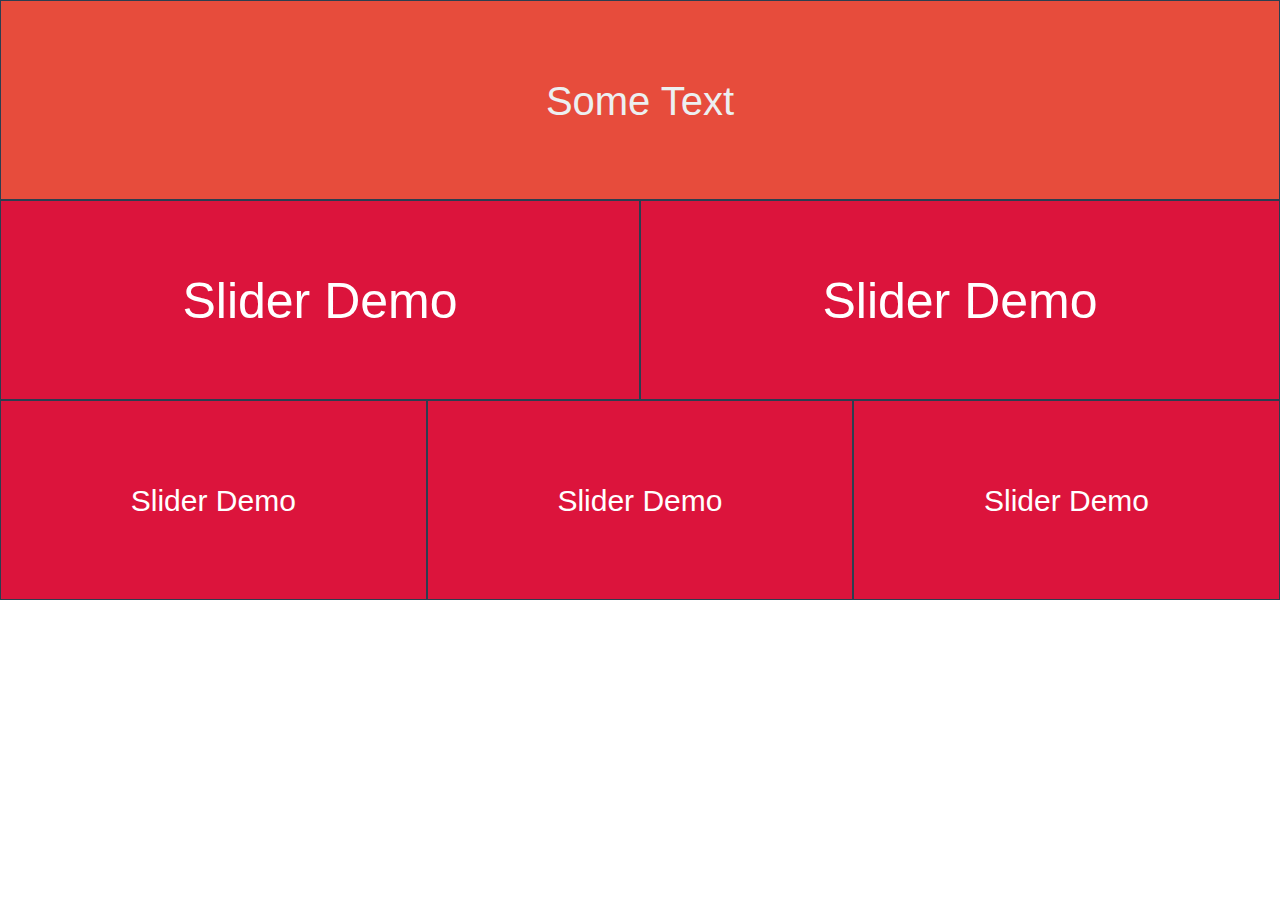
<file: index.html>
<!DOCTYPE html>
<html>
<head>
    <title></title>
    <link rel="stylesheet" href="style.css"/>
    <script type="text/javascript" src="powerClass.js"></script>
    <script type="text/javascript" src="main.js"></script>
</head>
<body>

    <div class="tile-row" data-tiles-background = "#e74c3c" >
        <div class="design-tile" data-tile-size ="1">
            Some Text
            <div class="inner-slider" >Slider Demo</div>
        </div>
    </div>

    <div class="tile-row" data-tiles-background="#2980b9">
        <div class="design-tile" data-tile-size ="2" >
            Some Text
            <div class="inner-slider" >Slider Demo</div>
        </div>
        <div class="design-tile" data-tile-size ="2" >
            Some Text
            <div class="inner-slider">Slider Demo</div>
        </div>
    </div>

    <div class="tile-row" data-tiles-background="#8e44ad">
        <div class="design-tile" data-tile-size ="3" >
            Some Text
            <div class="inner-slider">Slider Demo</div>
        </div>
        <div class="design-tile" data-tile-size ="3" >
            Some Text
            <div class="inner-slider">Slider Demo</div>
        </div>
        <div class="design-tile" data-tile-size ="3" >
            Some Text
            <div class="inner-slider">Slider Demo</div>
        </div>

    </div>


</body>
</html>
</file>
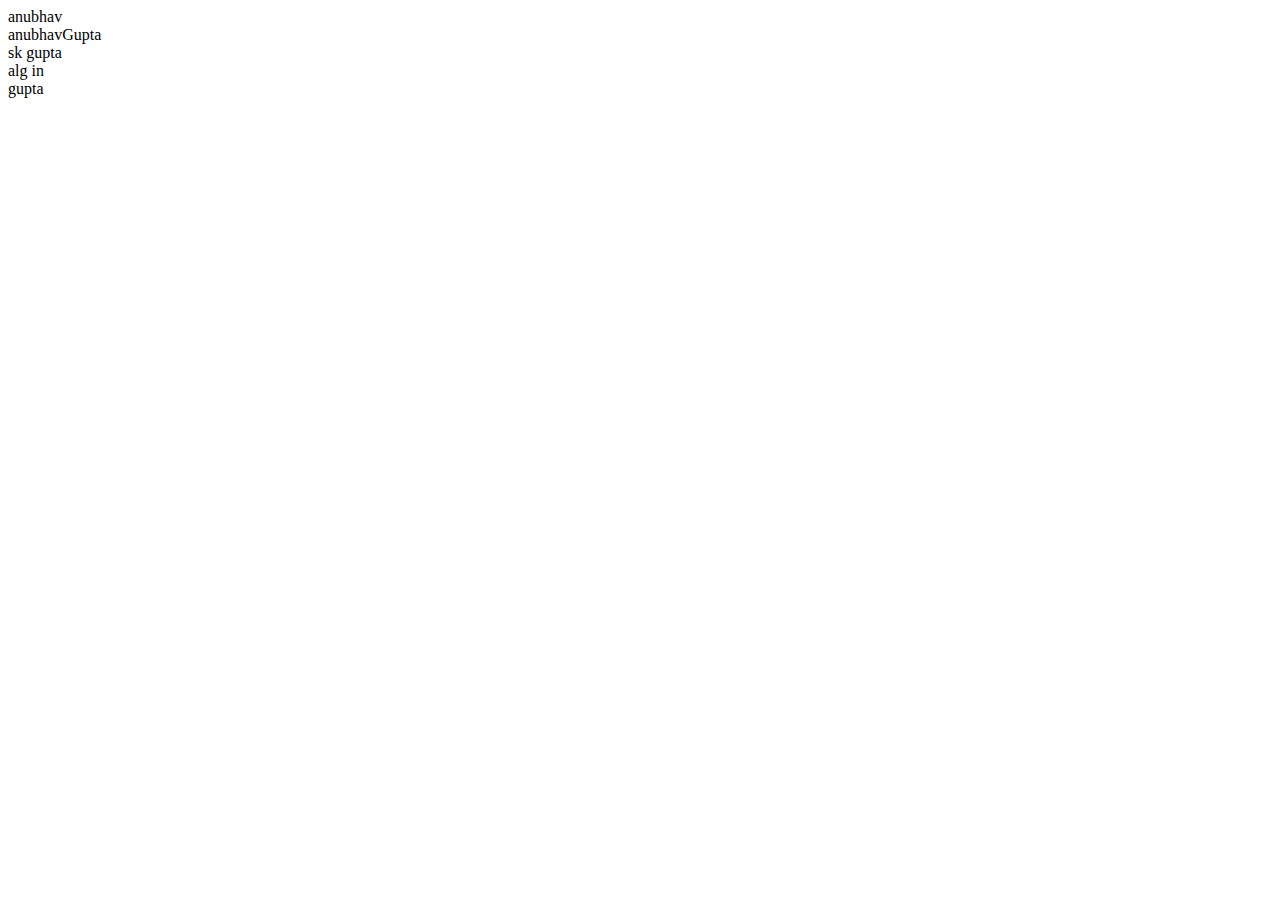
<file: second/index.html>
<!doctype html>
<html lang="en-US">
<head>
    <meta charset="UTF-8">
    <title></title>
    <script type="text/javascript" src="../powerClass.js"></script>
    <script type="text/javascript" src="second.js"></script>
</head>
<body>

    <div class="app" ng-app="app">

        <div class="controller" ng-controller="my-controller">

            <div>

                <div class="view" display-value="data1">

                </div>
                <div class="view" display-value="data2">

                </div>
                <div class="view" display-value="data3">

                </div>
                <div class="view" display-value="data4">

                </div>


            </div>

        </div>

        <div class="controller" ng-controller="my-controller2">

            <div>

                <div class="view" display-value="data1">

                </div>

            </div>

        </div>


    </div>






</body>
</html>
</file>
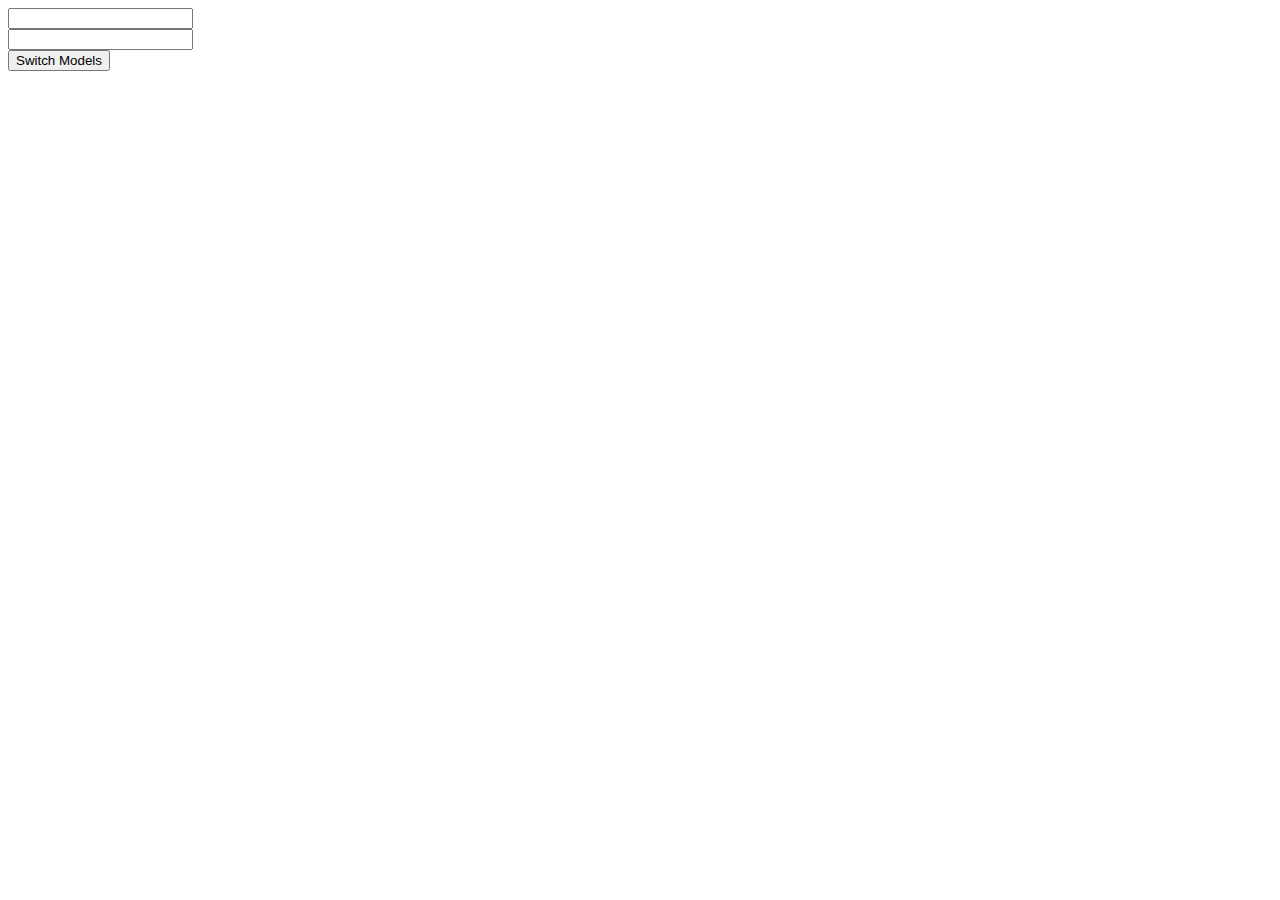
<file: index2.html>
<!DOCTYPE html>
<html>
<head>
    <title></title>
    <script type="text/javascript" src="powerClass.js"></script>
    <script type="text/javascript" src="main2.js"></script>
</head>
<body>

    <input class="input-model" type="text" ng-model="firstName" />
    <div class="content-area" ng-display="firstName"></div>

    <input class="input-model" type="text" ng-model="lastName" />
    <div class="content-area" ng-display="lastName"></div>
    <div class="content-area" ng-display="lastName"></div>
    <div class="content-area" ng-display="lastName"></div>
    <div class="content-area" ng-display="lastName"></div>
    <div class="content-area" ng-display="lastName"></div>
    <div class="content-area" ng-display="lastName"></div>
    <div class="content-area" ng-display="lastName"></div>
    <div class="content-area" ng-display="lastName"></div>

    <button id="btn"> Switch Models </button>


</body>
</html>
</file>
<file: style.css>
*{
    margin: 0;
    border: 0;
    padding: 0;
}

.tile-row{
    display: block;
    padding: 0;
    border: 0;
    margin: 0;
    font-size: 0;
}

.design-tile{
    -webkit-box-sizing: border-box;
    -moz-box-sizing: border-box;
    box-sizing: border-box;
    border: 1px solid #2C3E50;
    display: inline-block;
    height: 200px;

    color: #ecf0f1;
    line-height: 200px;
    overflow: hidden;
    position: relative;
    text-align: center;
    font-family: Helvetica;
    font-weight: lighter;
}
.tile-back-1 {
    background: none repeat scroll 0 0 #FF0000;
    width: 100%;
    font-size: 40px;
}

.tile-back-2{
    background: lightblue;
    width: 50%;
    font-size: 25px;
}

.tile-back-3{
    background: lightgreen;
    width: 33.33%;
    font-size: 18px;
}

/*back ground color height*/
.inner-slider {
    background: none repeat scroll 0 0 #DC143C;
    color: #FFFFFF;
    font-family: sans-serif;
    font-size: 60px;
    font-weight: normal;
    height: 100%;
    line-height: 200px;
    position: absolute;
    text-align: center;
    top: 0;
    transition: all 0.5s ease 0s;
    width: 100%;
}

.tile-back-2 > .inner-slider{
    font-size: 50px;
}

.tile-back-3 >.inner-slider{
    font-size: 30px;
}
.design-tile:hover > .inner-slider{
    top: 100%;
}
</file>
